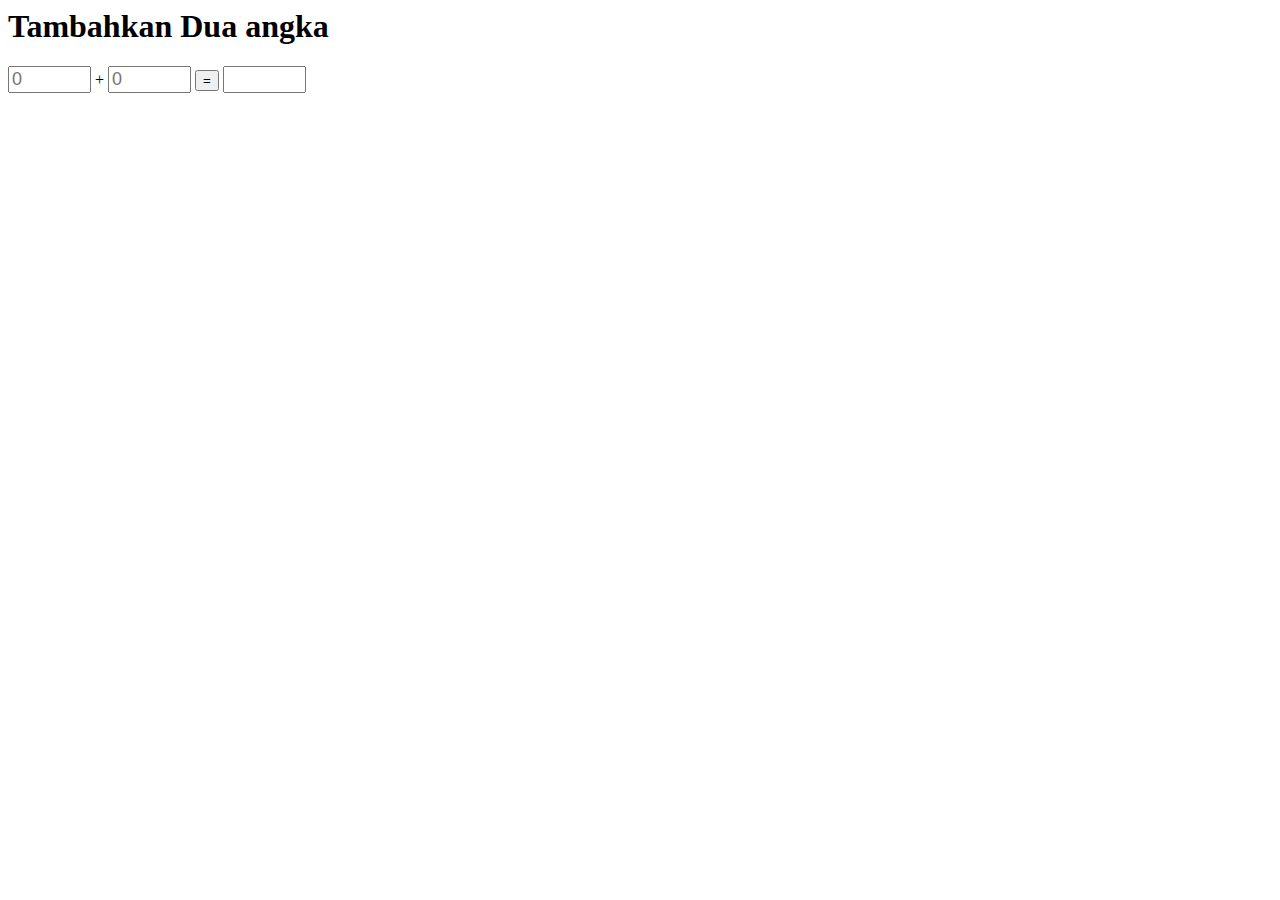
<file: public/project1/indexold.html>
<html>
<head>
<meta name="viewport" content="width=device-width, initial-scale=1">
<title>add2numbers</title>
<style>
 input {
 font-size: large
 }
</style>
</head>
<body>
<h1>Tambahkan Dua angka</h1>
<div class="calc">
 <input type="text" size="5" placeholder="0" />
 +
 <input type="text" size="5" placeholder="0" />
 <button> = </button>
 <input type="text" size="5" readonly />
</div>
<script src="add2numbers.js"></script>
</body>
</html>
</file>
